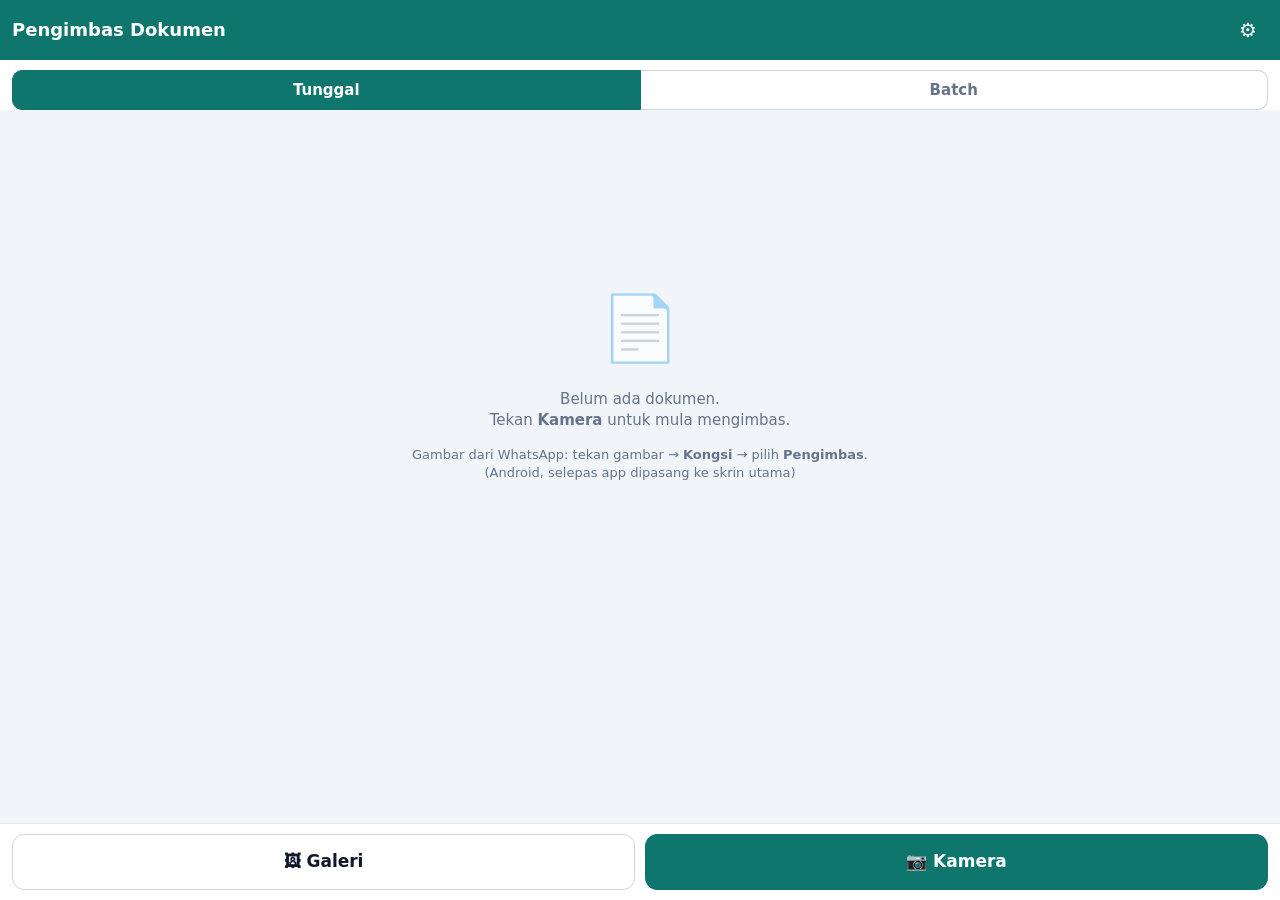
<file: scanner/index.html>
<!DOCTYPE html>
<html lang="ms">
<head>
<meta charset="utf-8">
<meta name="viewport" content="width=device-width, initial-scale=1, viewport-fit=cover">
<title>Pengimbas Dokumen</title>
<meta name="theme-color" content="#0f766e">
<meta name="description" content="Imbas dokumen dengan kamera telefon, potong, tingkatkan dan simpan sebagai PDF. Semua diproses dalam peranti anda.">
<link rel="manifest" href="manifest.webmanifest">
<link rel="icon" href="icon.svg" type="image/svg+xml">
<link rel="apple-touch-icon" href="icon-192.png">
<meta name="apple-mobile-web-app-capable" content="yes">
<meta name="apple-mobile-web-app-title" content="Pengimbas">
<link rel="stylesheet" href="style.css">
</head>
<body>

<!-- ========== UTAMA ========== -->
<section id="home" class="view active">
  <header class="bar">
    <h1>Pengimbas Dokumen</h1>
    <button id="btnClear" class="icon-btn" title="Padam semua" aria-label="Padam semua">🗑</button>
    <button id="btnSettings" class="icon-btn" title="Tetapan" aria-label="Tetapan">⚙</button>
  </header>

  <div class="mode-bar" id="modeBar">
    <button class="seg" data-mode="single">Tunggal</button>
    <button class="seg" data-mode="batch">Batch</button>
  </div>

  <div class="batch-bar" id="batchBar" hidden>
    <div class="batch-info">
      <input id="batchName" class="doc-name" type="text" placeholder="Nama klien / dokumen" aria-label="Nama batch">
      <span id="batchCount" class="hint"></span>
    </div>
    <button id="batchDone" class="btn primary" hidden>✓ Selesai</button>
  </div>

  <div class="status-line" hidden></div>

  <main class="home-main">
    <div id="empty" class="empty">
      <div class="empty-icon">📄</div>
      <p>Belum ada dokumen.<br>Tekan <b>Kamera</b> untuk mula mengimbas.</p>
      <p class="hint">Gambar dari WhatsApp: tekan gambar → <b>Kongsi</b> → pilih <b>Pengimbas</b>.<br>(Android, selepas app dipasang ke skrin utama)</p>
    </div>
    <div id="docGrid" class="grid"></div>
  </main>

  <nav class="actions">
    <button id="btnGalHome" class="btn big">🖼 Galeri</button>
    <button id="btnCamHome" class="btn big primary">📷 Kamera</button>
  </nav>
</section>

<!-- ========== DOKUMEN ========== -->
<section id="doc" class="view">
  <header class="bar">
    <button id="docBack" class="icon-btn" aria-label="Kembali">←</button>
    <h1>Dokumen</h1>
    <button id="docDelete" class="icon-btn" title="Padam dokumen" aria-label="Padam dokumen">🗑</button>
  </header>

  <div class="doc-head">
    <input id="docName" class="doc-name big-input" type="text" aria-label="Nama dokumen">
    <div class="doc-head-row">
      <span id="docMeta" class="hint"></span>
      <button id="docDone" class="btn primary small-btn" hidden>✓ Selesai batch</button>
    </div>
  </div>

  <div class="status-line" hidden></div>

  <main class="home-main">
    <p id="emptyDoc" class="hint center" hidden>Tiada halaman lagi. Tekan Kamera atau Galeri di bawah.</p>
    <div id="pageGrid" class="grid"></div>
  </main>

  <div class="export-bar">
    <label class="sel">Format
      <select id="fmt">
        <option value="pdf">PDF</option>
        <option value="jpg">JPG (gambar)</option>
        <option value="txt">Teks (.txt)</option>
      </select>
    </label>
    <label class="sel" id="pageSizeWrap">Saiz halaman
      <select id="pageSize">
        <option value="a4">A4</option>
        <option value="letter">Letter</option>
        <option value="fit">Ikut imej</option>
      </select>
    </label>
    <div class="export-btns">
      <button id="btnExport" class="btn primary">Simpan PDF</button>
      <button id="btnShare" class="btn" hidden>Kongsi</button>
      <button id="btnDrive" class="btn" hidden title="Muat naik PDF ke Google Drive">☁ Drive</button>
    </div>
  </div>

  <nav class="actions">
    <button id="btnGalDoc" class="btn big">🖼 + Galeri</button>
    <button id="btnCamDoc" class="btn big primary">📷 + Kamera</button>
  </nav>
</section>

<!-- ========== POTONG ========== -->
<section id="crop" class="view">
  <header class="bar">
    <button id="cropCancel" class="icon-btn" aria-label="Batal">✕</button>
    <h1>Laraskan Sudut</h1>
    <span class="spacer"></span>
  </header>
  <div id="cropWrap" class="crop-wrap">
    <canvas id="cropCanvas"></canvas>
    <canvas id="loupe" class="loupe" width="240" height="240" hidden></canvas>
  </div>
  <nav class="actions">
    <button id="cropAuto" class="btn">Auto</button>
    <button id="cropFull" class="btn">Penuh</button>
    <button id="cropNext" class="btn primary">Seterusnya</button>
  </nav>
</section>

<!-- ========== SUNTING ========== -->
<section id="edit" class="view">
  <header class="bar">
    <button id="editBack" class="icon-btn" aria-label="Kembali">✕</button>
    <h1 id="editTitle">Halaman</h1>
    <button id="editDelete" class="icon-btn" aria-label="Padam halaman" title="Padam halaman">🗑</button>
  </header>
  <div id="previewWrap" class="preview-wrap"></div>
  <div class="filters" id="filters">
    <button data-f="magic">Ajaib</button>
    <button data-f="enhance">Terang</button>
    <button data-f="original">Asal</button>
    <button data-f="gray">Kelabu</button>
    <button data-f="bw">Hitam Putih</button>
  </div>
  <nav class="actions tools">
    <button id="rotL" class="btn" title="Putar kiri">⟲</button>
    <button id="rotR" class="btn" title="Putar kanan">⟳</button>
    <button id="recrop" class="btn" title="Potong semula">✂ Potong</button>
    <button id="moveL" class="btn" title="Alih ke depan">◀</button>
    <button id="moveR" class="btn" title="Alih ke belakang">▶</button>
    <button id="btnText" class="btn" title="Teks (OCR)">Aa Teks</button>
    <button id="saveJpg" class="btn" title="Simpan JPG">JPG</button>
    <button id="editSave" class="btn primary">✓ Simpan</button>
  </nav>
  <div id="textPanel" class="text-panel" hidden>
    <div class="text-head">
      <b>Teks dikenal pasti (OCR)</b>
      <button id="textClose" class="icon-btn" aria-label="Tutup">✕</button>
    </div>
    <p id="ocrEmpty" class="hint" hidden>Tiada teks dikesan. Cuba penapis "Hitam Putih" atau "Ajaib", atau gambar yang lebih jelas.</p>
    <textarea id="ocrText" spellcheck="false"></textarea>
    <button id="textCopy" class="btn primary">Salin teks</button>
  </div>
</section>

<!-- ========== TETAPAN ========== -->
<section id="settings" class="view">
  <header class="bar">
    <button id="settingsBack" class="icon-btn" aria-label="Kembali">←</button>
    <h1>Tetapan</h1>
    <span class="spacer"></span>
  </header>
  <main class="settings-main">
    <h2>OCR (kenal pasti teks)</h2>
    <label class="row"><input type="checkbox" data-key="autoOcr"> OCR automatik untuk setiap halaman</label>
    <label class="field">Bahasa dokumen
      <select data-key="ocrLang">
        <option value="msa+eng">Melayu + Inggeris</option>
        <option value="msa">Melayu</option>
        <option value="eng">Inggeris</option>
      </select>
    </label>
    <p class="hint">Teks dimasukkan ke dalam PDF (boleh dicari &amp; disalin) dan boleh dilihat melalui butang <b>Aa Teks</b>.
      OCR dibuat dalam telefon; kali pertama perlu internet untuk memuat data bahasa (~4 MB).
      Untuk <b>tulisan tangan</b>, hidupkan "Salinan Google Docs" di bawah — OCR Google lebih baik untuk tulisan tangan.</p>
    <button id="ocrRedo" class="btn">OCR semula semua halaman</button>

    <h2>Format lalai</h2>
    <label class="field">Simpan sebagai
      <select data-key="format">
        <option value="pdf">PDF</option>
        <option value="jpg">JPG (gambar)</option>
        <option value="txt">Teks (.txt)</option>
      </select>
    </label>
    <p class="hint">Untuk menukar fail PDF sedia ada kepada JPG: tekan <b>Galeri</b>, pilih fail PDF. Setiap PDF menjadi satu dokumen; buka dokumen itu dan simpan sebagai JPG.</p>

    <h2>Google Drive</h2>
    <label class="field">Google OAuth Client ID
      <input type="text" data-key="driveClientId" placeholder="xxxxxxxx.apps.googleusercontent.com" autocomplete="off" autocapitalize="off" spellcheck="false">
    </label>
    <p id="driveState" class="hint"></p>
    <div class="row-btns">
      <button id="driveConnect" class="btn primary">Sambung Google Drive</button>
      <button id="driveDisconnect" class="btn">Putuskan</button>
    </div>
    <label class="field">Nama folder di Drive
      <input type="text" data-key="driveFolder">
    </label>
    <label class="row"><input type="checkbox" data-key="driveAuto"> Muat naik automatik</label>
    <label class="row sub"><input type="checkbox" data-key="drivePages"> Dokumen <b>Tunggal</b>: setiap gambar sebagai JPG</label>
    <label class="row sub"><input type="checkbox" data-key="drivePdf"> PDF dokumen: <b>Batch</b> (bila Selesai) dan dokumen berbilang halaman</label>
    <label class="row sub"><input type="checkbox" data-key="driveDocs"> Salinan Google Docs untuk setiap gambar Tunggal (OCR Google — sesuai tulisan tangan)</label>
    <details class="help">
      <summary>Cara dapatkan Client ID (sekali sahaja)</summary>
      <ol>
        <li>Buka <a href="https://console.cloud.google.com/apis/library/drive.googleapis.com" target="_blank" rel="noopener">Google Cloud Console → Google Drive API</a> dan tekan <b>Enable</b> (boleh guna projek sedia ada).</li>
        <li>Pergi ke <b>APIs &amp; Services → OAuth consent screen</b>. Jika belum ada, pilih <b>External</b>, isi nama app, dan tambah emel anda sebagai <b>Test user</b>.</li>
        <li>Pergi ke <b>Credentials → Create credentials → OAuth client ID</b>, jenis <b>Web application</b>.</li>
        <li>Di <b>Authorized JavaScript origins</b>, tambah: <code id="originHint"></code></li>
        <li>Salin <b>Client ID</b> dan tampal di atas, kemudian tekan <b>Sambung Google Drive</b>.</li>
      </ol>
      <p class="hint">App hanya meminta kebenaran <code>drive.file</code> — ia hanya boleh melihat fail yang ia cipta sendiri, bukan fail lain dalam Drive anda.</p>
    </details>
  </main>
</section>

<div id="busy" class="busy" hidden><div class="spinner"></div><p id="busyText">Memproses…</p></div>
<div id="toast" class="toast" hidden></div>

<input id="inCamera" type="file" accept="image/*" capture="environment" hidden>
<input id="inGallery" type="file" accept="image/*,application/pdf,.pdf" multiple hidden>

<script src="ocr.js"></script>
<script src="drive.js"></script>
<script src="app.js"></script>
</body>
</html>
</file>
<file: scanner/style.css>
:root {
  --pri: #0f766e;
  --pri-d: #115e59;
  --bg: #f1f5f9;
  --card: #fff;
  --txt: #0f172a;
  --mut: #64748b;
  --dark: #0b1220;
  --safe-b: env(safe-area-inset-bottom, 0px);
  --safe-t: env(safe-area-inset-top, 0px);
}
* { box-sizing: border-box; -webkit-tap-highlight-color: transparent; }
html, body { margin: 0; height: 100%; overscroll-behavior: none; }
body {
  font: 15px/1.4 system-ui, -apple-system, "Segoe UI", Roboto, sans-serif;
  color: var(--txt);
  background: var(--bg);
  overflow: hidden;
}
button, select, input { font: inherit; }

.view { position: fixed; inset: 0; display: none; flex-direction: column; }
.view.active { display: flex; }
#crop, #edit { background: var(--dark); color: #fff; }

.bar {
  display: flex; align-items: center; gap: 8px;
  padding: calc(10px + var(--safe-t)) 12px 10px;
  background: var(--pri); color: #fff;
  flex: none;
}
#crop .bar, #edit .bar { background: #111827; }
.bar h1 { font-size: 18px; margin: 0; flex: 1; font-weight: 600; }
.spacer { width: 40px; }
.icon-btn {
  width: 40px; height: 40px; border: 0; border-radius: 50%;
  background: transparent; color: inherit; font-size: 20px; cursor: pointer;
}
.icon-btn:active { background: rgba(255,255,255,.15); }

.btn {
  display: inline-flex; align-items: center; justify-content: center; gap: 6px;
  min-height: 44px; padding: 0 16px; border-radius: 12px;
  border: 1px solid #cbd5e1; background: #fff; color: var(--txt);
  cursor: pointer; font-weight: 600; user-select: none;
}
.btn[hidden] { display: none; }
.btn.primary { background: var(--pri); border-color: var(--pri); color: #fff; }
.btn.primary:active { background: var(--pri-d); }
.btn:disabled { opacity: .5; }
.btn.big { flex: 1; min-height: 56px; font-size: 17px; }
#crop .btn:not(.primary), #edit .btn:not(.primary) { background: #1f2937; border-color: #374151; color: #fff; }

.actions {
  display: flex; gap: 10px; flex: none;
  padding: 10px 12px calc(10px + var(--safe-b));
  background: inherit;
}
#home .actions { background: var(--card); border-top: 1px solid #e2e8f0; }
#crop .actions .btn { flex: 1; }
.tools { flex-wrap: wrap; justify-content: center; }
.tools .btn { flex: 1 0 auto; min-width: 48px; padding: 0 10px; }
.tools #editSave { flex-basis: 100%; }
#edit { position: fixed; }

/* home */
.home-main { flex: 1; overflow-y: auto; padding: 12px; }
.empty { text-align: center; color: var(--mut); margin-top: 18vh; }
.empty-icon { font-size: 64px; opacity: .6; }
.grid { display: grid; grid-template-columns: repeat(auto-fill, minmax(140px, 1fr)); gap: 12px; }
.thumb {
  position: relative; background: var(--card); border-radius: 10px; overflow: hidden;
  box-shadow: 0 1px 3px rgba(0,0,0,.12); cursor: pointer; aspect-ratio: 3 / 4;
  display: flex; align-items: center; justify-content: center; border: 0; padding: 0;
}
.thumb img { max-width: 100%; max-height: 100%; display: block; }
.thumb .num {
  position: absolute; left: 6px; bottom: 6px; background: rgba(15,23,42,.75); color: #fff;
  font-size: 12px; padding: 2px 8px; border-radius: 10px;
}

.export-bar {
  display: flex; flex-wrap: wrap; gap: 8px; align-items: center;
  padding: 10px 12px; background: var(--card); border-top: 1px solid #e2e8f0; flex: none;
}
.export-bar[hidden] { display: none; }
.sel { display: flex; flex-direction: column; font-size: 12px; color: var(--mut); }
.sel select { padding: 6px; border-radius: 8px; border: 1px solid #cbd5e1; background: #fff; }
.doc-name { flex: 1; min-width: 140px; padding: 10px; border-radius: 8px; border: 1px solid #cbd5e1; }
.export-btns { display: flex; gap: 8px; width: 100%; }
.export-btns .btn { flex: 1; }

/* crop */
.crop-wrap { user-select: none; -webkit-user-select: none; -webkit-touch-callout: none; position: relative; flex: 1; overflow: hidden; touch-action: none; display: flex; align-items: center; justify-content: center; }
#cropCanvas { touch-action: none; display: block; }
.loupe {
  position: absolute; top: 10px; left: 10px; width: 120px; height: 120px;
  border-radius: 50%; border: 3px solid #fff; box-shadow: 0 2px 10px rgba(0,0,0,.5);
  pointer-events: none; background: #000;
}
.loupe.right { left: auto; right: 10px; }

/* edit */
.preview-wrap { flex: 1; display: flex; align-items: center; justify-content: center; padding: 12px; overflow: hidden; min-height: 0; }
.preview-wrap canvas { max-width: 100%; max-height: 100%; box-shadow: 0 4px 20px rgba(0,0,0,.5); background: #fff; }
.filters { display: flex; gap: 8px; overflow-x: auto; padding: 8px 12px; flex: none; }
.filters button {
  flex: none; padding: 8px 14px; border-radius: 20px; border: 1px solid #374151;
  background: #1f2937; color: #fff; cursor: pointer;
}
.filters button.on { background: var(--pri); border-color: #14b8a6; }

/* overlays */
.busy {
  position: fixed; inset: 0; background: rgba(0,0,0,.55); z-index: 50;
  display: flex; flex-direction: column; align-items: center; justify-content: center; color: #fff;
}
.busy[hidden] { display: none; }
.spinner { width: 44px; height: 44px; border: 4px solid rgba(255,255,255,.3); border-top-color: #fff; border-radius: 50%; animation: spin 0.8s linear infinite; }
@keyframes spin { to { transform: rotate(360deg); } }
.toast {
  position: fixed; left: 50%; bottom: calc(90px + var(--safe-b)); transform: translateX(-50%);
  background: rgba(15,23,42,.92); color: #fff; padding: 10px 18px; border-radius: 20px; z-index: 60;
  max-width: 90vw; text-align: center;
}
.toast[hidden] { display: none; }

/* status, lencana */
.status-line {
  flex: none; padding: 6px 12px; font-size: 13px; background: #ccfbf1; color: #134e4a;
  border-bottom: 1px solid #99f6e4;
}
.status-line[hidden] { display: none; }
.status-line.clickable { cursor: pointer; text-decoration: underline; }
.thumb .badges { position: absolute; right: 6px; top: 6px; display: flex; gap: 4px; }
.thumb .badges span {
  background: rgba(15,23,42,.75); color: #fff; font-size: 11px; min-width: 20px; height: 20px;
  border-radius: 10px; display: inline-flex; align-items: center; justify-content: center; padding: 0 5px; font-weight: 700;
}
.sel[hidden] { display: none; }

/* panel teks */
.text-panel {
  position: absolute; inset: auto 0 0 0; top: 20%; background: #fff; color: var(--txt);
  border-radius: 16px 16px 0 0; display: flex; flex-direction: column; gap: 8px;
  padding: 12px 12px calc(12px + var(--safe-b)); box-shadow: 0 -6px 30px rgba(0,0,0,.4); z-index: 10;
}
.text-panel[hidden] { display: none; }
.text-head { display: flex; align-items: center; justify-content: space-between; }
.text-panel textarea {
  flex: 1; width: 100%; resize: none; border: 1px solid #cbd5e1; border-radius: 10px; padding: 10px;
  font: 14px/1.5 ui-monospace, Menlo, monospace;
}

/* tetapan */
#settings { background: var(--bg); }
.settings-main { flex: 1; overflow-y: auto; padding: 8px 16px calc(24px + var(--safe-b)); }
.settings-main h2 { font-size: 15px; margin: 22px 0 8px; color: var(--pri-d); text-transform: uppercase; letter-spacing: .04em; }
.row { display: flex; align-items: center; gap: 10px; padding: 8px 0; }
.row.sub { padding-left: 26px; }
.row input { width: 20px; height: 20px; accent-color: var(--pri); }
.field { display: flex; flex-direction: column; gap: 4px; font-size: 13px; color: var(--mut); margin: 8px 0; }
.field input, .field select { padding: 10px; border-radius: 8px; border: 1px solid #cbd5e1; background: #fff; color: var(--txt); font-size: 15px; }
.hint { font-size: 13px; color: var(--mut); margin: 6px 0; }
.row-btns { display: flex; gap: 8px; margin: 8px 0; }
.row-btns .btn { flex: 1; }
.help { margin-top: 16px; background: #fff; border-radius: 10px; padding: 10px 12px; border: 1px solid #e2e8f0; }
.help summary { font-weight: 600; cursor: pointer; }
.help li { margin: 6px 0; font-size: 14px; }
.help code { background: #f1f5f9; padding: 1px 5px; border-radius: 4px; word-break: break-all; }

/* ---------- Tunggal / Batch ---------- */
.mode-bar { display: flex; gap: 0; padding: 10px 12px 0; background: var(--card); flex: none; }
.seg {
  flex: 1; min-height: 40px; border: 1px solid #cbd5e1; background: #fff; color: var(--mut);
  font-weight: 600; cursor: pointer;
}
.seg:first-child { border-radius: 10px 0 0 10px; }
.seg:last-child { border-radius: 0 10px 10px 0; border-left: 0; }
.seg.on { background: var(--pri); border-color: var(--pri); color: #fff; }
.batch-bar {
  display: flex; align-items: center; gap: 10px; padding: 10px 12px;
  background: var(--card); border-bottom: 1px solid #e2e8f0; flex: none;
}
.batch-bar[hidden] { display: none; }
.batch-info { flex: 1; display: flex; flex-direction: column; gap: 4px; min-width: 0; }
.batch-info .doc-name { width: 100%; }
.doc-head { background: var(--card); padding: 10px 12px; border-bottom: 1px solid #e2e8f0; flex: none; }
.big-input { font-size: 17px; font-weight: 600; width: 100%; }
.doc-head-row { display: flex; align-items: center; justify-content: space-between; gap: 8px; margin-top: 4px; }
.small-btn { min-height: 36px; padding: 0 12px; font-size: 14px; }
.doc-head-row .hint, .hint.center { margin: 0; }
.hint.center { text-align: center; margin-top: 24px; }
.status-line {
  flex: none; padding: 6px 12px; font-size: 13px; background: #ccfbf1; color: #134e4a;
  border-bottom: 1px solid #99f6e4;
}
.status-line[hidden] { display: none; }
.status-line.clickable { cursor: pointer; text-decoration: underline; }

/* kad dokumen & halaman */
.thumb .num { top: 6px; bottom: auto; left: 6px; }
.thumb .dname {
  position: absolute; left: 0; right: 0; bottom: 0; background: rgba(15,23,42,.8); color: #fff;
  font-size: 12px; font-weight: 600; padding: 5px 6px; white-space: nowrap; overflow: hidden; text-overflow: ellipsis;
  text-align: left;
}
.thumb.open-batch { outline: 3px solid var(--pri); outline-offset: -3px; }
.thumb .badges { top: auto; bottom: 30px; right: 6px; }
</file>
